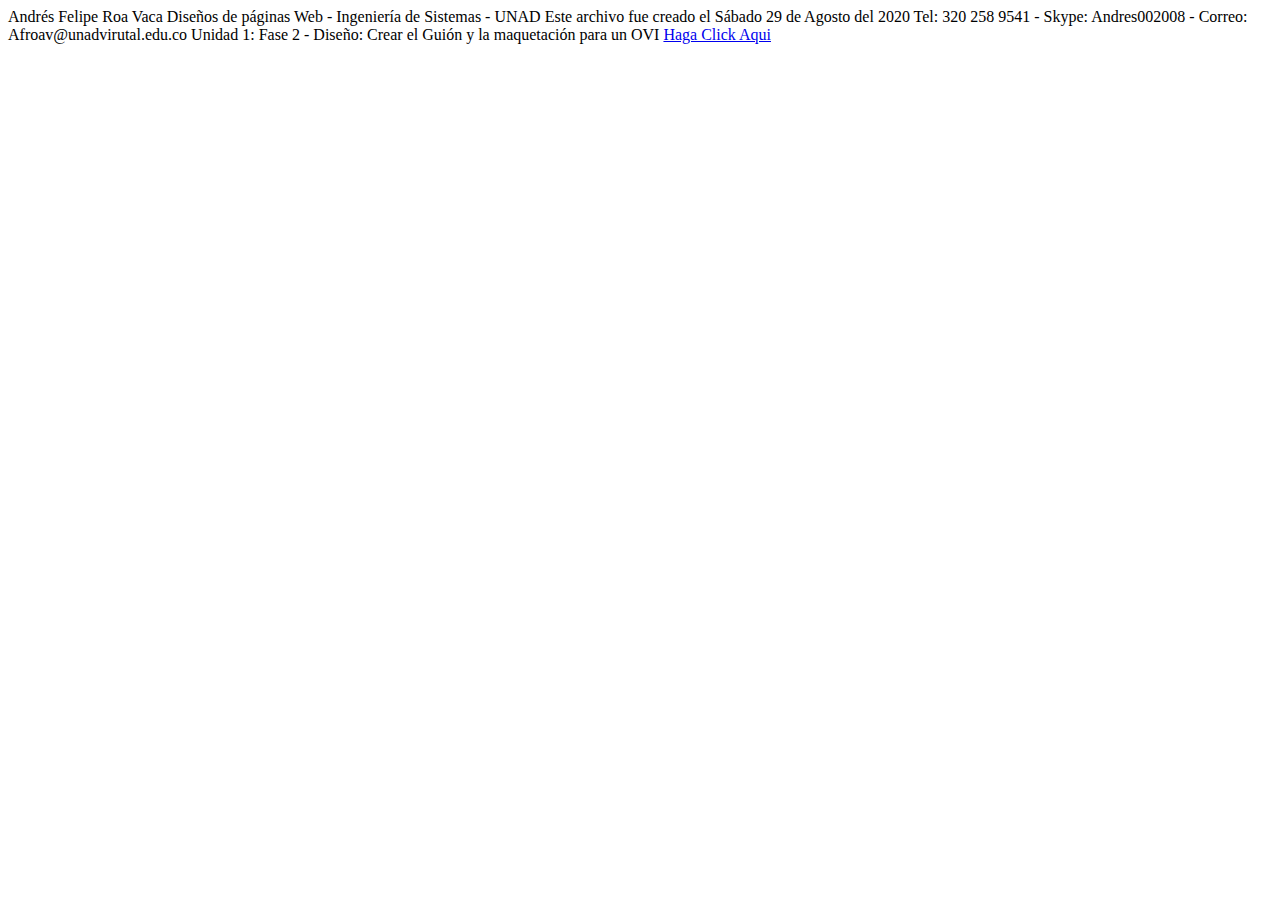
<file: Index.html>
<!DOCTYPE html>
<html lang="ES">
<head>
  <title>Documento Inicial</title>
  <meta charset="utf-8"

</head>
<body>

Andrés Felipe Roa Vaca
Diseños de páginas Web - Ingeniería de Sistemas - UNAD
Este archivo fue creado el Sábado 29 de Agosto del 2020
Tel: 320 258 9541 - Skype: Andres002008 - Correo: Afroav@unadvirutal.edu.co


Unidad 1: Fase 2 - Diseño: Crear el Guión y la maquetación para un OVI
 <a href="https://github.com/Andresmiusik/DWS-AndresRoa/blob/master/planing.html">Haga Click Aqui</a>
</body>
</file>
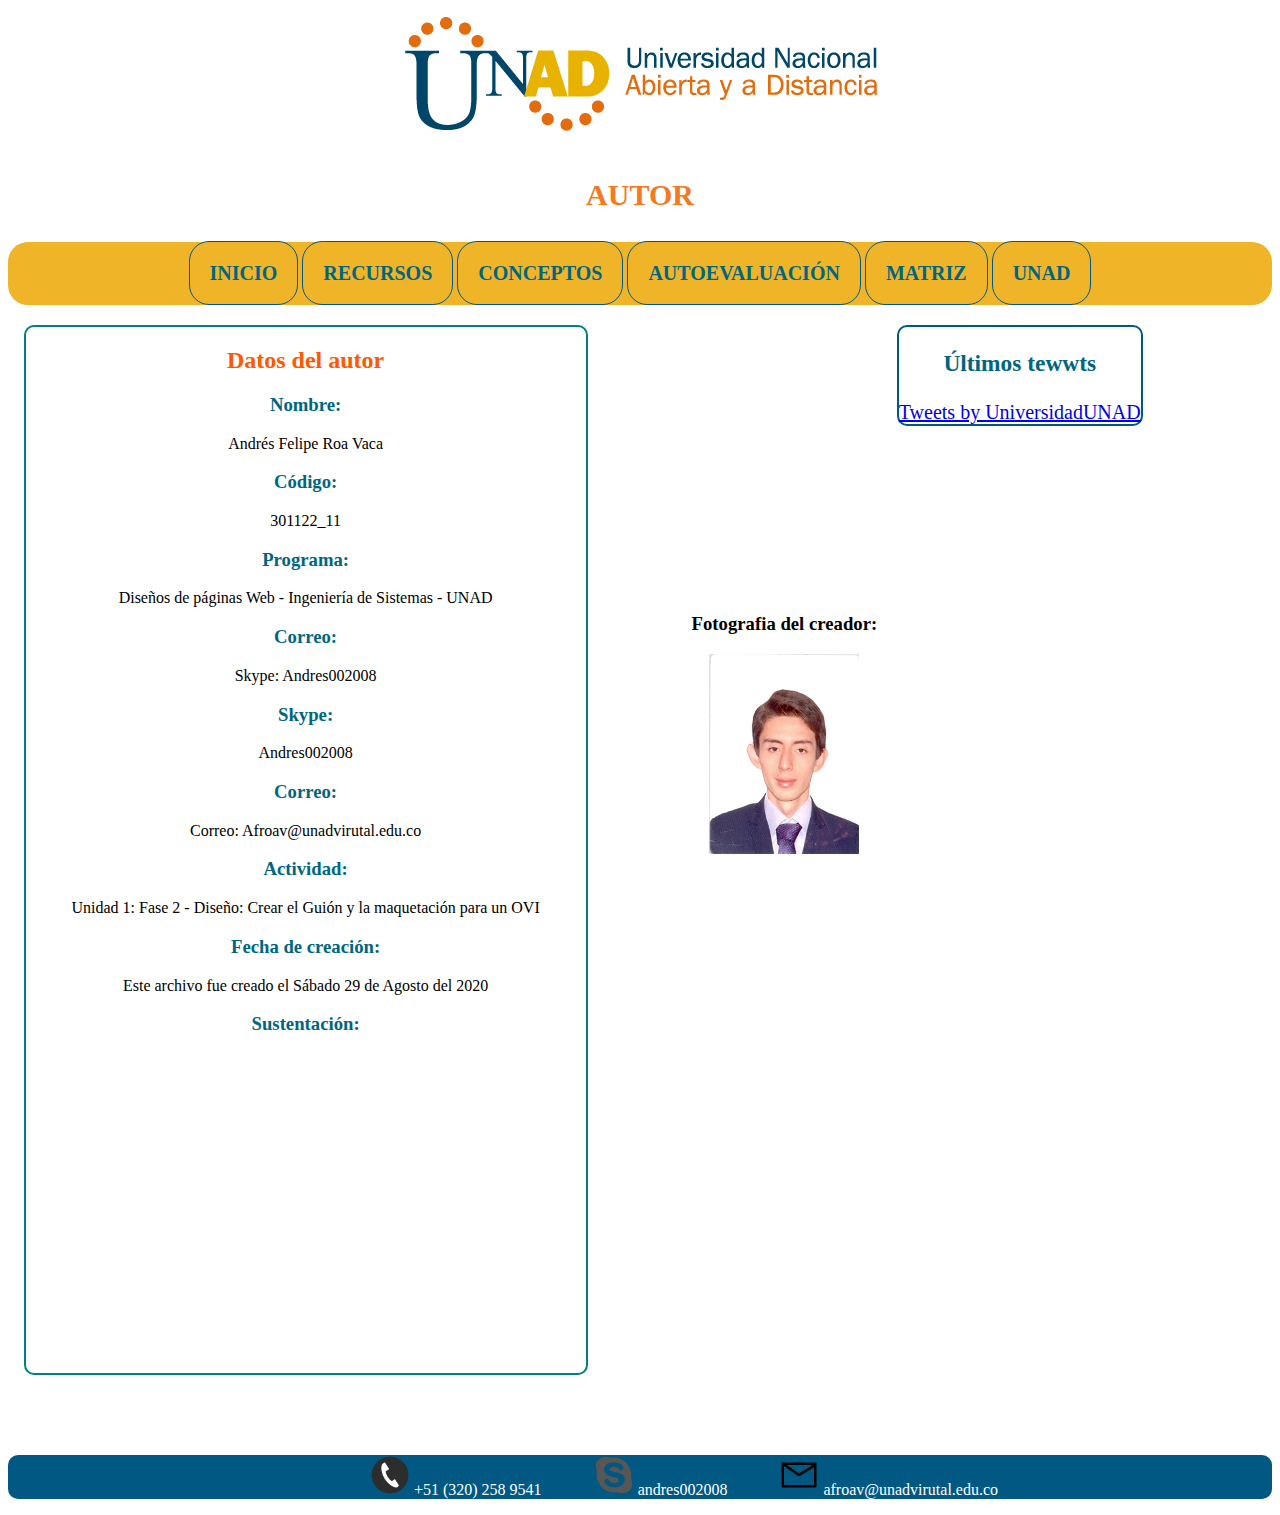
<file: index.html>
<!DOCTYPE html>
<html lang="ES">
<head>
  <title>AUTOR</title>
  <meta content="Andres Felipe Roa" name="author"/>
  <meta content="Autor de la pagina" name="description"/>
  <meta content="HTML5, HEADER, ARTICLE, FOOTER, SECTION, ASIDE" name="keywords" />
  <meta charset="utf-8">
  <link rel="icon" href="./cont/img/Icono.ico">
    <link rel="stylesheet" href="./css/styleindex.css">
</head>
<body>

  <header class="TOPPAGE" >
    <img  src="./cont/img/Unadsimbol.png" alt="">
    <p id="Titlepage">AUTOR</p>
  </header>

  <nav ID="navegacion">
    <a class="naveg" href="planing.html">INICIO</a>
    <a class="naveg" href="Recursos.html">RECURSOS</a>
    <a class="naveg" href="Conceptos.html">CONCEPTOS</a>
    <a class="naveg" href="Autoevaluacion.html">AUTOEVALUACIÓN</a>
    <a class="naveg" href="MatrizEvaluacion.html">MATRIZ</a>
    <a class="naveg" href="https://campus0b.unad.edu.co/campus/accesit.php">UNAD</a>
  </nav>

<section id="AUTOR">
<article class="datos">
  <h2 class="datosautor">Datos del autor</h2>
<h3 class="subtitulos">Nombre:</h3>
  <p>Andrés Felipe Roa Vaca</p>
<h3 class="subtitulos">Código:</h3>
<p>301122_11</p>
<h3 class="subtitulos">Programa:</h3>
  <p>Diseños de páginas Web - Ingeniería de Sistemas - UNAD </p>
  <h3 class="subtitulos">Correo:</h3>
  <p>Skype: Andres002008</p>
  <h3 class="subtitulos">Skype:</h3>
  <p>Andres002008</p>
  <h3 class="subtitulos">Correo:</h3>
  <p>Correo: Afroav@unadvirutal.edu.co</p>
  <h3 class="subtitulos">Actividad:</h3>
  <p>Unidad 1: Fase 2 - Diseño: Crear el Guión y la maquetación para un OVI</p>
<h3 class="subtitulos">Fecha de creación:</h3>
  <p>Este archivo fue creado el Sábado 29 de Agosto del 2020</p>
  <h3 class="subtitulos">Sustentación:</h3>
  <iframe width="560" height="315" src="https://www.youtube.com/embed/JCkiTK2G-Xw" frameborder="0" allow="accelerometer; autoplay; clipboard-write; encrypted-media; gyroscope; picture-in-picture" allowfullscreen></iframe>
  </article>
  <article class="information">
    <h3 class="phtotitle">Fotografia del creador:</h3>
    <img class="information" id="phto" src="./cont/img/andresroa.jpg" alt="Foto autor">
  </article>
</section>
<aside id="Twunad">
  <div id="tweetsunad" class="information">
    <h3>Últimos tewwts</h3>
  <a class="twitter-timeline" data-width="500" data-height="700" href="https://twitter.com/UniversidadUNAD?ref_src=twsrc%5Etfw">Tweets by UniversidadUNAD</a> <script async src="https://platform.twitter.com/widgets.js" charset="utf-8"></script>
</div>
</aside>

<footer>
<div>
<ul class="footer">
  <li> <img width="40px" height="40px" src="./cont/img/Footer/Tel.png" alt="Tel "> +51 (320) 258 9541</li>
  <li> <img width="40px" height="40px"  src="./cont/img/Footer/Skype.png" alt="Skype "> andres002008</li>
  <li> <img width="40px" height="40px" src="./cont/img/Footer/mail.png" alt="Correo "> afroav@unadvirutal.edu.co</li>
</ul>
  </div>
</footer>

</body>
</html>
<!-- https://andresmiusik.github.io/DWS-AndresRoa/-->
</file>
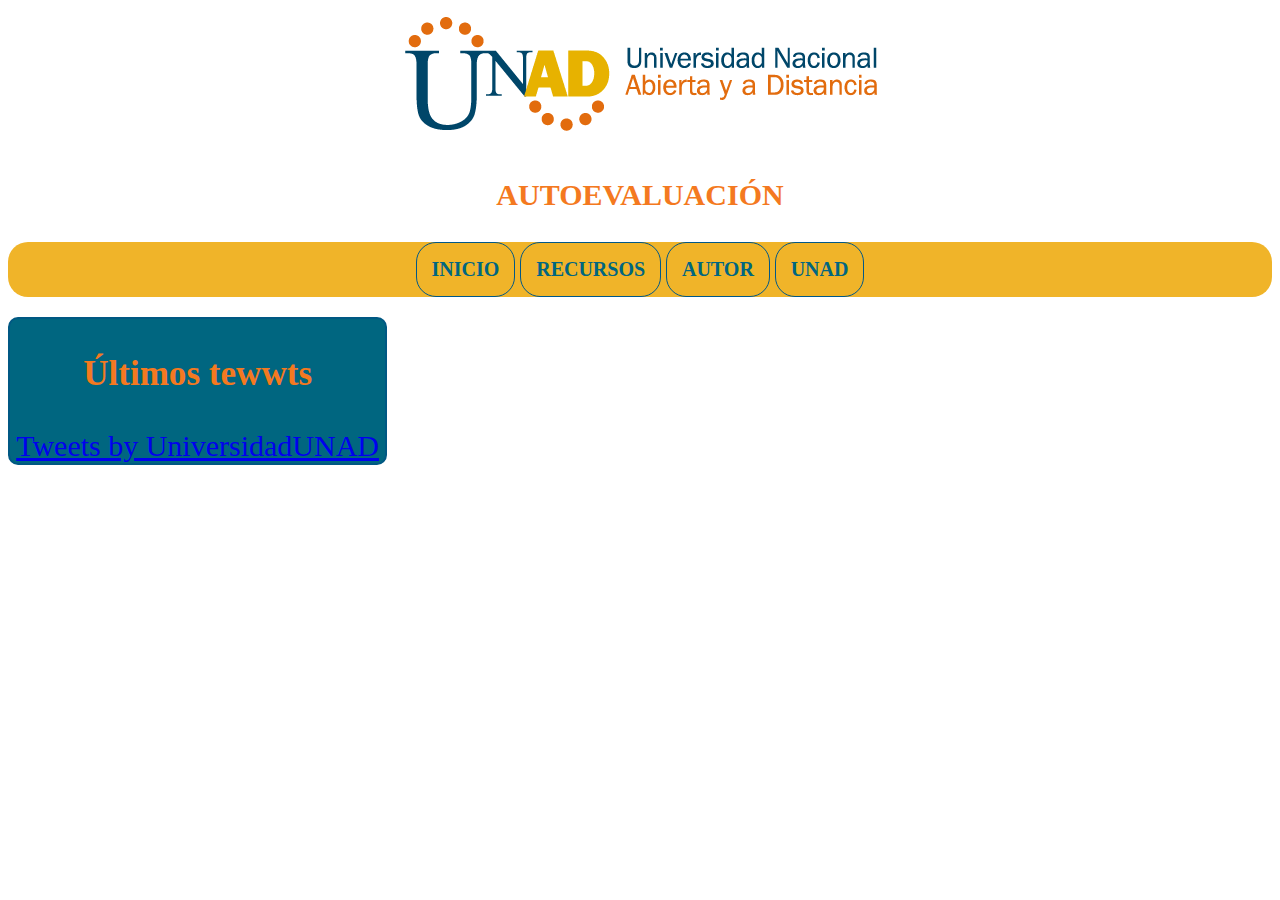
<file: Autevaluacion.html>
<!DOCTYPE html>
<html lang="ES">
<head>
  <title>Unidad 1: Fase 2 - Diseño: Crear el Guión y la maquetación para un OVI</title>
  <meta charset="utf-8">
  <link rel="icon" href="./cont/img/Icono.ico">
  <link rel="stylesheet" href="./css/stylerecur1.css">
</head>

<body>
  <header class="TOPPAGE">
      <img  src="./cont/img/Unadsimbol.png" alt="">
      <p id="Titlepage">AUTOEVALUACIÓN</p>
  </header>
<nav ID="Menu">
  <a class="nav-up" href="planing.html">INICIO</a>
  <a class="nav-up" href="Recursos.html">RECURSOS</a>
  <a class="nav-up" href="index.html">AUTOR</a>
  <a class="nav-up" href="https://campus0b.unad.edu.co/campus/accesit.php">UNAD</a>
</nav>

<aside id="Twunad">
  <div id="tweetsunad" class="information">
    <h3>Últimos tewwts</h3>
  <a class="twitter-timeline" data-width="500" data-height="700" href="https://twitter.com/UniversidadUNAD?ref_src=twsrc%5Etfw">Tweets by UniversidadUNAD</a> <script async src="https://platform.twitter.com/widgets.js" charset="utf-8"></script>
</div>
</file>
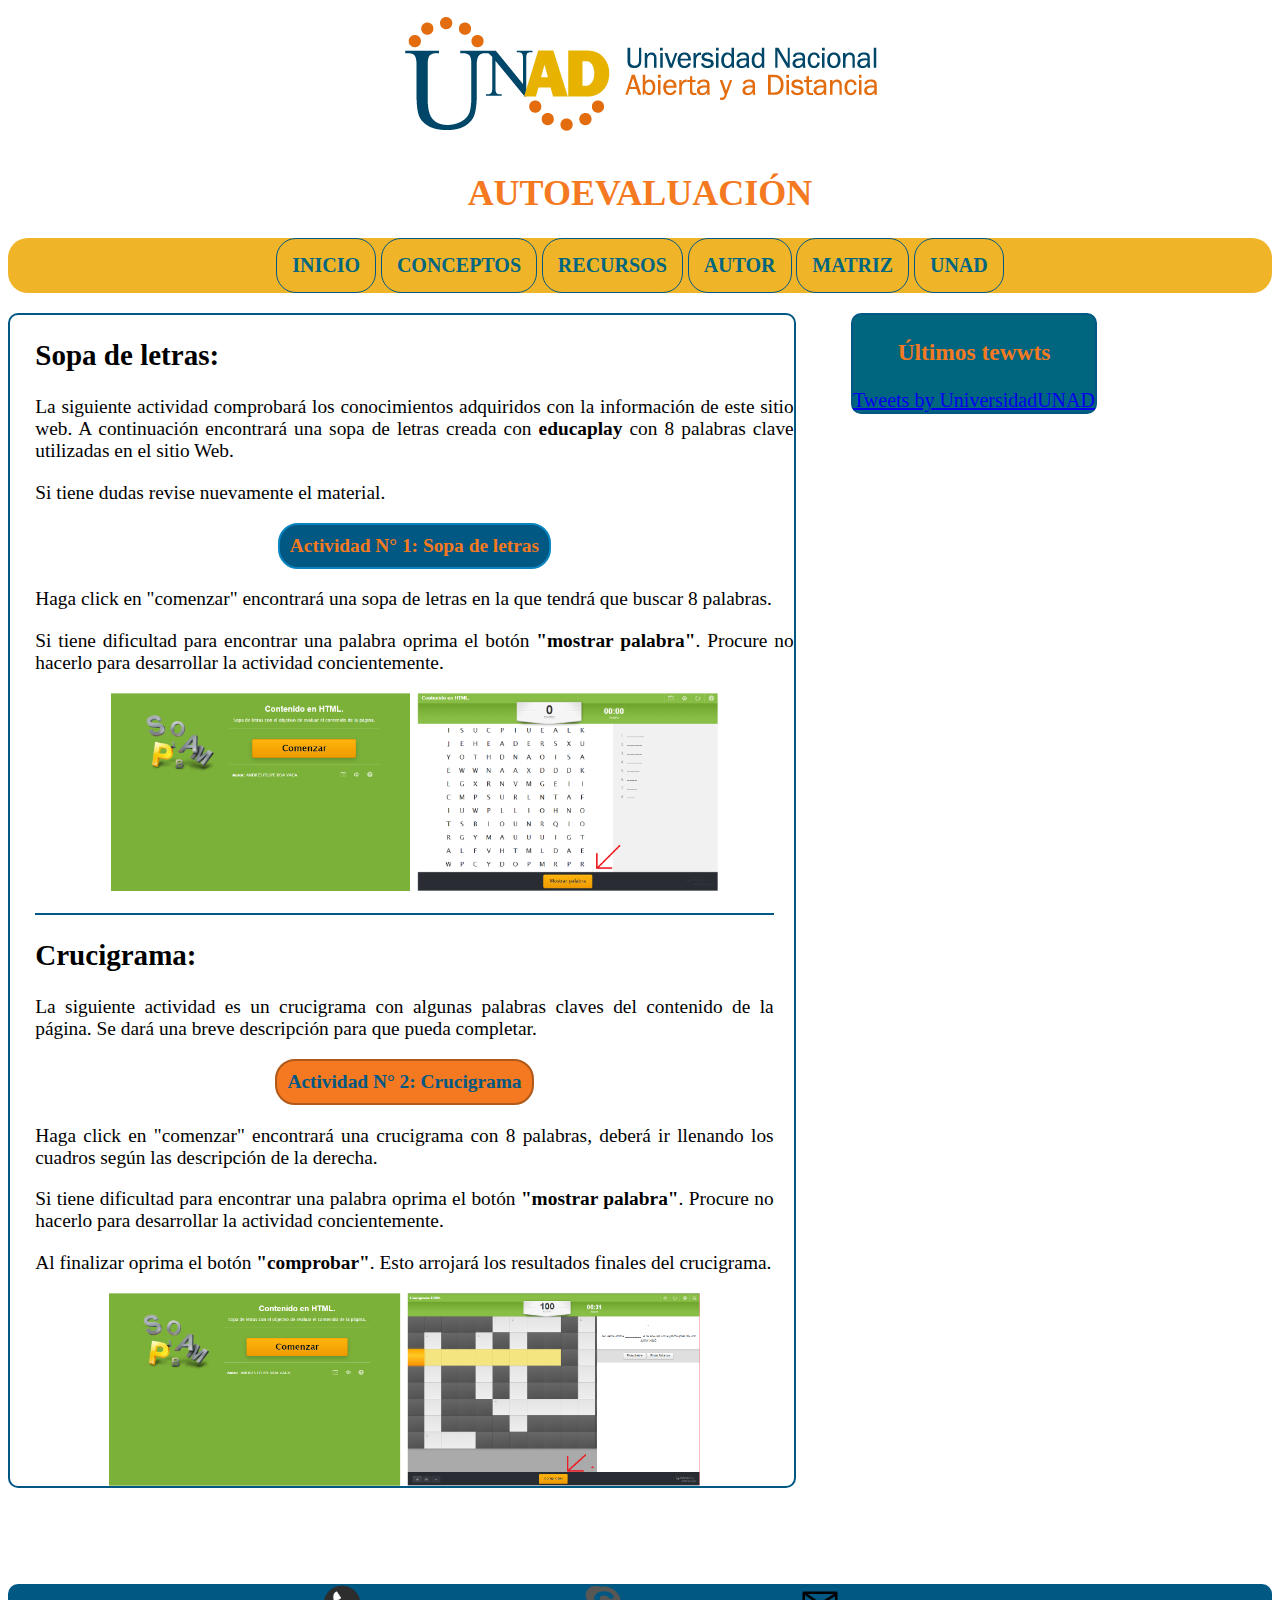
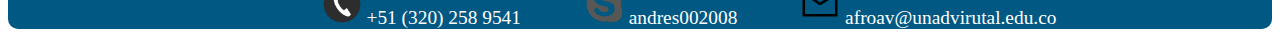
<file: Autoevaluacion.html>
<!DOCTYPE html>
<html lang="ES">
<head>
  <title>AUTOEVALUACIÓN</title>
  <meta content="Andres Felipe Roa" name="author"/>
  <meta content="Evalua contenido de la pagina" name="description"/>
  <meta content="HTML5, HEADER, ARTICLE, FOOTER, SECTION, ASIDE" name="keywords" />
  <meta charset="utf-8">
  <link rel="icon" href="./cont/img/Icono.ico">
  <link rel="stylesheet" href="./css/styleautoeva.css">
</head>

<body>
  <header class="TOPPAGE">
      <img  src="./cont/img/Unadsimbol.png" alt="LogoUnad">
      <h1 id="Titlepage">AUTOEVALUACIÓN</h1>
  </header>
<nav ID="Menu">
  <a class="nav-up" href="planing.html">INICIO</a>
  <a class="nav-up" href="Conceptos.html">CONCEPTOS</a>
  <a class="nav-up" href="Recursos.html">RECURSOS</a>
  <a class="nav-up" href="index.html">AUTOR</a>
  <a class="nav-up" href="MatrizEvaluacion.html">MATRIZ</a>
  <a class="nav-up" href="https://campus0b.unad.edu.co/campus/accesit.php">UNAD</a>
</nav>

<section id="contenido">
  <article class="">
  <h2>Sopa de letras:</h2>
    <p>La siguiente actividad comprobará los conocimientos adquiridos con la información de este sitio web. A continuación encontrará una sopa de letras creada con <b>educaplay</b> con 8 palabras clave utilizadas en el sitio Web.</p>
    <p>Si tiene dudas revise nuevamente el material.</p>
  <div class="Centrado" >
  <a id="Act1" href="https://es.educaplay.com/recursos-educativos/7686911-contenido_en_html.html" target="_blank" >Actividad N° 1: Sopa de letras</a>
</div>
<p>Haga click en &#34;comenzar&#34; encontrará una sopa de letras en la que tendrá que buscar 8 palabras.</p>
<p>Si tiene dificultad para encontrar una palabra oprima el botón <b clas"resltar"> &#34;mostrar palabra&#34;</b>. Procure no hacerlo para desarrollar la actividad concientemente.</p>
<center>
<img class="ejemplo" src="./cont/img/act1comenzar.png" alt="Comenzar">
  </article>
<br>
  <article id="Actividad2" class="information">
    <h2>Crucigrama:</h2>
    <p>La siguiente actividad es un crucigrama con algunas palabras claves del contenido de la página. Se dará una breve descripción para que pueda completar.</p>
    <div class="Centrado" >
    <a id="Act2" href="https://es.educaplay.com/juego/7693522-crucigrama_html.html" target="_blank" >Actividad N° 2: Crucigrama</a>
  </div>
  <p>Haga click en &#34;comenzar&#34; encontrará una crucigrama con 8 palabras, deberá ir llenando los cuadros según las descripción de la derecha.</p>
  <p>Si tiene dificultad para encontrar una palabra oprima el botón <b clas"resltar">&#34;mostrar palabra&#34;</b>. Procure no hacerlo para desarrollar la actividad concientemente.</p>
  <p>Al finalizar oprima el botón <b clas"resltar">&#34;comprobar&#34;</b>. Esto arrojará los resultados finales del crucigrama.</p>
  <center>
  <img class="ejemplo" src="./cont/img/act2comenzar.png" alt="Comenzar">
  </article>
</section>


<aside id="Twunad">
  <div id="tweetsunad" class="information">
    <h3>Últimos tewwts</h3>
  <a class="twitter-timeline" data-width="700" data-height="1190" href="https://twitter.com/UniversidadUNAD?ref_src=twsrc%5Etfw">Tweets by UniversidadUNAD</a> <script async src="https://platform.twitter.com/widgets.js" charset="utf-8"></script>
</div>
</aside>


<footer>
<div>
<ul class="footer">
  <li> <img width="40px" height="40px" src="./cont/img/Footer/Tel.png" alt="Tel "> +51 (320) 258 9541</li>
  <li> <img width="40px" height="40px"  src="./cont/img/Footer/Skype.png" alt="Skype "> andres002008</li>
  <li> <img width="40px" height="40px" src="./cont/img/Footer/mail.png" alt="Correo "> afroav@unadvirutal.edu.co</li>
</ul>
  </div>
</footer>

</body>
</html>
</file>
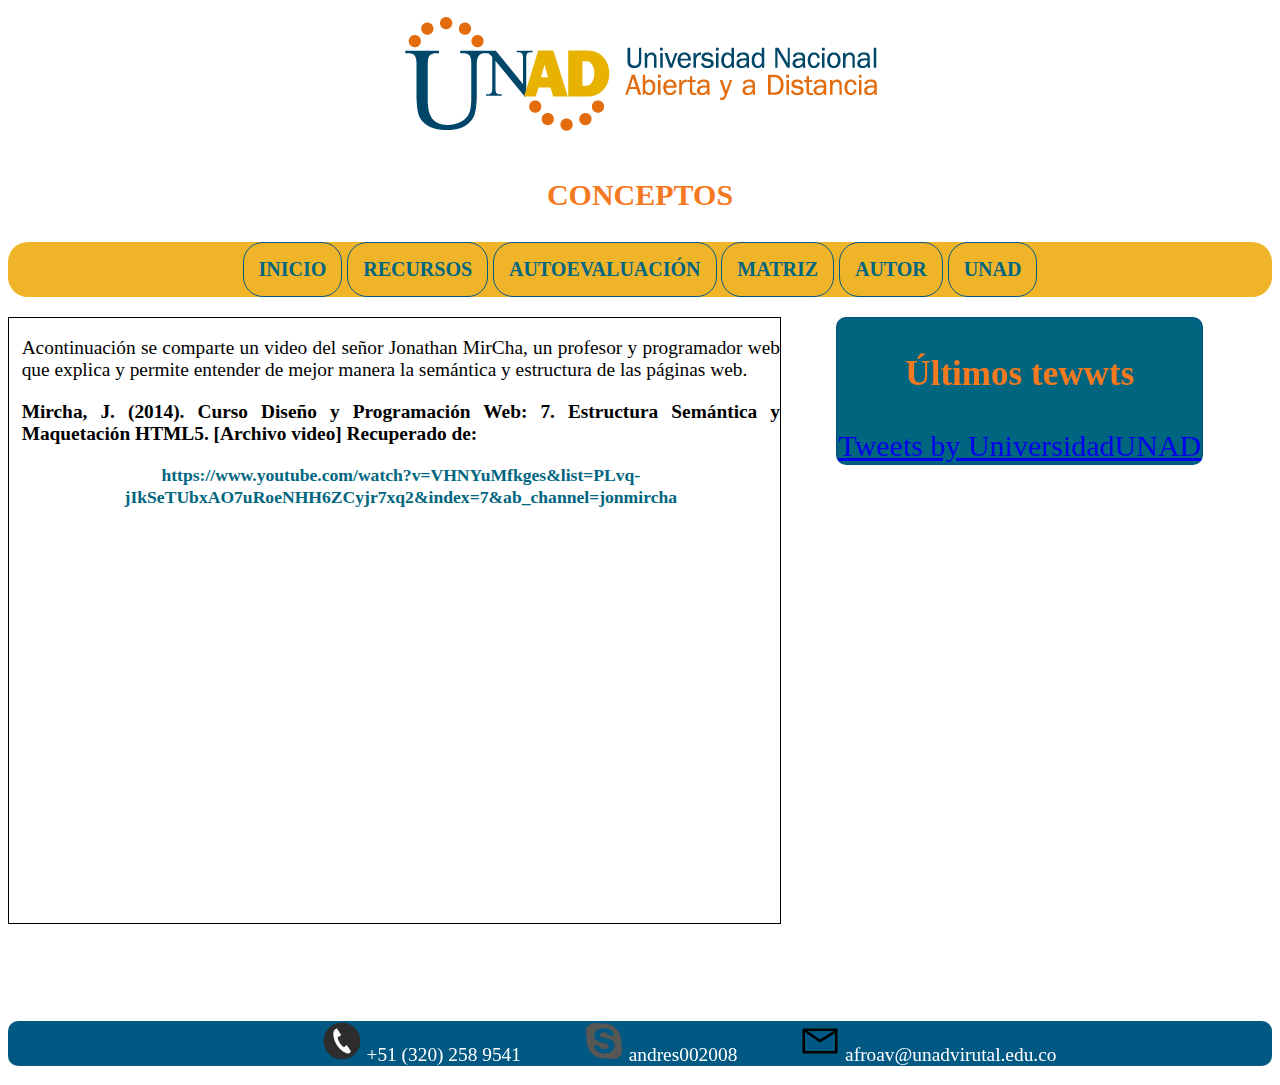
<file: Conceptos.html>
<!DOCTYPE html>
<html lang="ES">
<head>
  <title>CONCEPTOS</title>
  <meta content="Andres Felipe Roa" name="author"/>
  <meta content="Contenido de la pagina" name="description"/>
  <meta content="HTML5, HEADER, ARTICLE, FOOTER, SECTION, ASIDE" name="keywords" />
  <meta charset="utf-8">
  <link rel="icon" href="./cont/img/Icono.ico">
  <link rel="stylesheet" href="./css/styleconceps.css">
</head>

<body>
  <header class="TOPPAGE">
      <img  src="./cont/img/Unadsimbol.png" alt="">
      <p id="Titlepage">CONCEPTOS</p>
  </header>
<nav ID="Menu">
  <a class="nav-up" href="planing.html">INICIO</a>
  <a class="nav-up" href="Recursos.html">RECURSOS</a>
  <a class="nav-up" href="Autoevaluacion.html">AUTOEVALUACIÓN</a>
  <a class="nav-up" href="MatrizEvaluacion.html">MATRIZ</a>
  <a class="nav-up" href="index.html">AUTOR</a>
  <a class="nav-up" href="https://campus0b.unad.edu.co/campus/accesit.php">UNAD</a>
</nav>

<section id="contenido">
<article class="informacion">
<p>Acontinuación se comparte un video del señor Jonathan MirCha, un profesor y programador web que explica y permite entender de mejor manera la semántica y estructura de las páginas web.</p>
<p><b>Mircha, J. (2014). Curso Diseño y Programación Web: 7. Estructura Semántica y Maquetación HTML5. [Archivo video] Recuperado de:</b></p>

<center>

  <a class="linkmircha" href="https://www.youtube.com/watch?v=VHNYuMfkges&list=PLvq-jIkSeTUbxAO7uRoeNHH6ZCyjr7xq2&index=7&ab_channel=jonmircha">https://www.youtube.com/watch?v=VHNYuMfkges&list=PLvq-jIkSeTUbxAO7uRoeNHH6ZCyjr7xq2&index=7&ab_channel=jonmircha</a>
  <br>
<iframe class="ytmircha" width="50%" height="415" src="https://www.youtube.com/embed/VHNYuMfkges" frameborder="0" allow="accelerometer; autoplay; clipboard-write; encrypted-media; gyroscope; picture-in-picture" allowfullscreen></iframe>
</center>
</article>

</section>

<aside id="Twunad">
  <div id="tweetsunad" class="information">
    <h3>Últimos tewwts</h3>
  <a class="twitter-timeline" data-width="500" data-height="700" href="https://twitter.com/UniversidadUNAD?ref_src=twsrc%5Etfw">Tweets by UniversidadUNAD</a> <script async src="https://platform.twitter.com/widgets.js" charset="utf-8"></script>
</div>
</aside>
<footer>
<div>
<ul class="footer">
  <li> <img width="40px" height="40px" src="./cont/img/Footer/Tel.png" alt="Tel "> +51 (320) 258 9541</li>
  <li> <img width="40px" height="40px"  src="./cont/img/Footer/Skype.png" alt="Skype "> andres002008</li>
  <li> <img width="40px" height="40px" src="./cont/img/Footer/mail.png" alt="Correo "> afroav@unadvirutal.edu.co</li>
</ul>
  </div>
</footer>

</body>
</html>
</file>
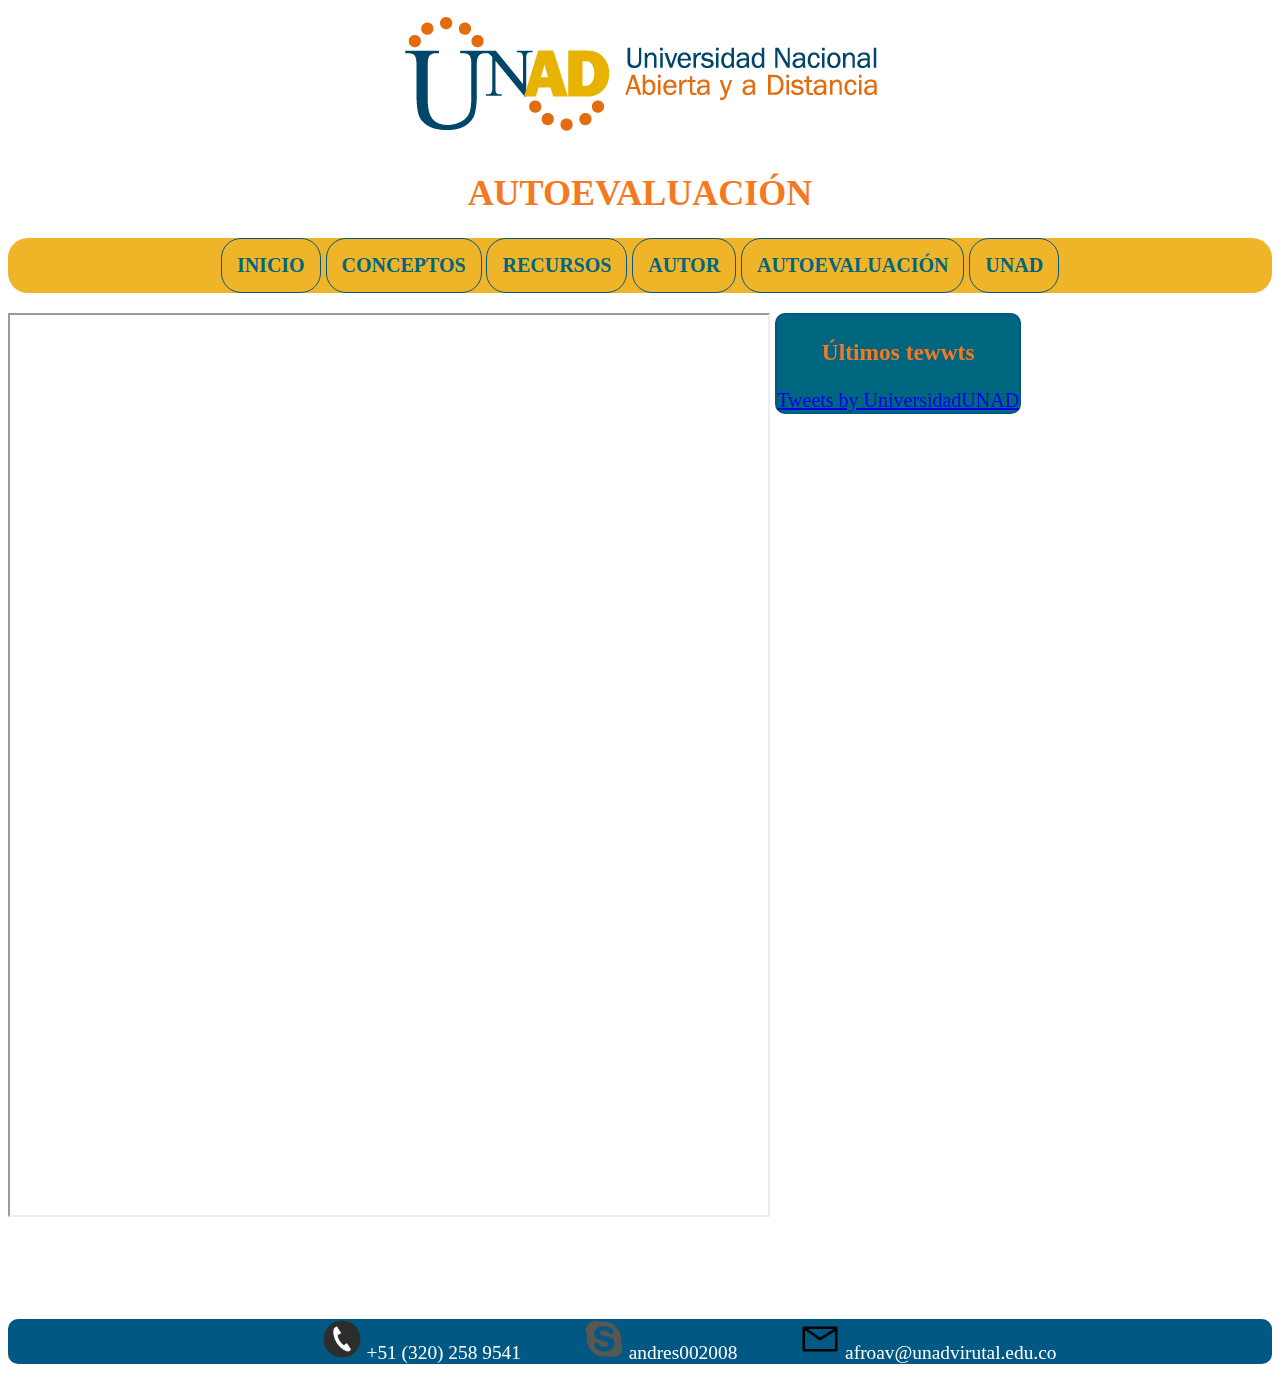
<file: MatrizEvaluacion.html>
<!DOCTYPE html>
<html lang="ES">
<head>
  <title>AUTOEVALUACIÓN</title>
  <meta content="Andres Felipe Roa" name="author"/>
  <meta content="Evalua contenido de la pagina" name="description"/>
  <meta content="HTML5, HEADER, ARTICLE, FOOTER, SECTION, ASIDE" name="keywords" />
  <meta charset="utf-8">
  <link rel="icon" href="./cont/img/Icono.ico">
  <link rel="stylesheet" href="./css/styleautoeva.css">
</head>

<body>
  <header class="TOPPAGE">
      <img  src="./cont/img/Unadsimbol.png" alt="LogoUnad">
      <h1 id="Titlepage">AUTOEVALUACIÓN</h1>
  </header>
<nav ID="Menu">
  <a class="nav-up" href="planing.html">INICIO</a>
  <a class="nav-up" href="Conceptos.html">CONCEPTOS</a>
  <a class="nav-up" href="Recursos.html">RECURSOS</a>
  <a class="nav-up" href="index.html">AUTOR</a>
  <a class="nav-up" href="Autoevaluacion.html">AUTOEVALUACIÓN</a>
  <a class="nav-up" href="https://campus0b.unad.edu.co/campus/accesit.php">UNAD</a>
</nav>

<iframe src="https://docs.google.com/viewer?srcid=1NaneqEM6HRqXxqAsLoG-tEbIyAXmg_kX&pid=explorer&efh=false&a=v&chrome=false&embedded=true" width="60%" height="900"></iframe>

  </aside>
</section>

<aside id="Twunad">
  <div id="tweetsunad" class="information">
    <h3>Últimos tewwts</h3>
  <a class="twitter-timeline" data-width="700" data-height="820" href="https://twitter.com/UniversidadUNAD?ref_src=twsrc%5Etfw">Tweets by UniversidadUNAD</a> <script async src="https://platform.twitter.com/widgets.js" charset="utf-8"></script>
</div>
</aside>

<footer>
<div>
<ul class="footer">
  <li> <img width="40px" height="40px" src="./cont/img/Footer/Tel.png" alt="Tel "> +51 (320) 258 9541</li>
  <li> <img width="40px" height="40px"  src="./cont/img/Footer/Skype.png" alt="Skype "> andres002008</li>
  <li> <img width="40px" height="40px" src="./cont/img/Footer/mail.png" alt="Correo "> afroav@unadvirutal.edu.co</li>
</ul>
  </div>
</footer>

</body>
</html>
</file>
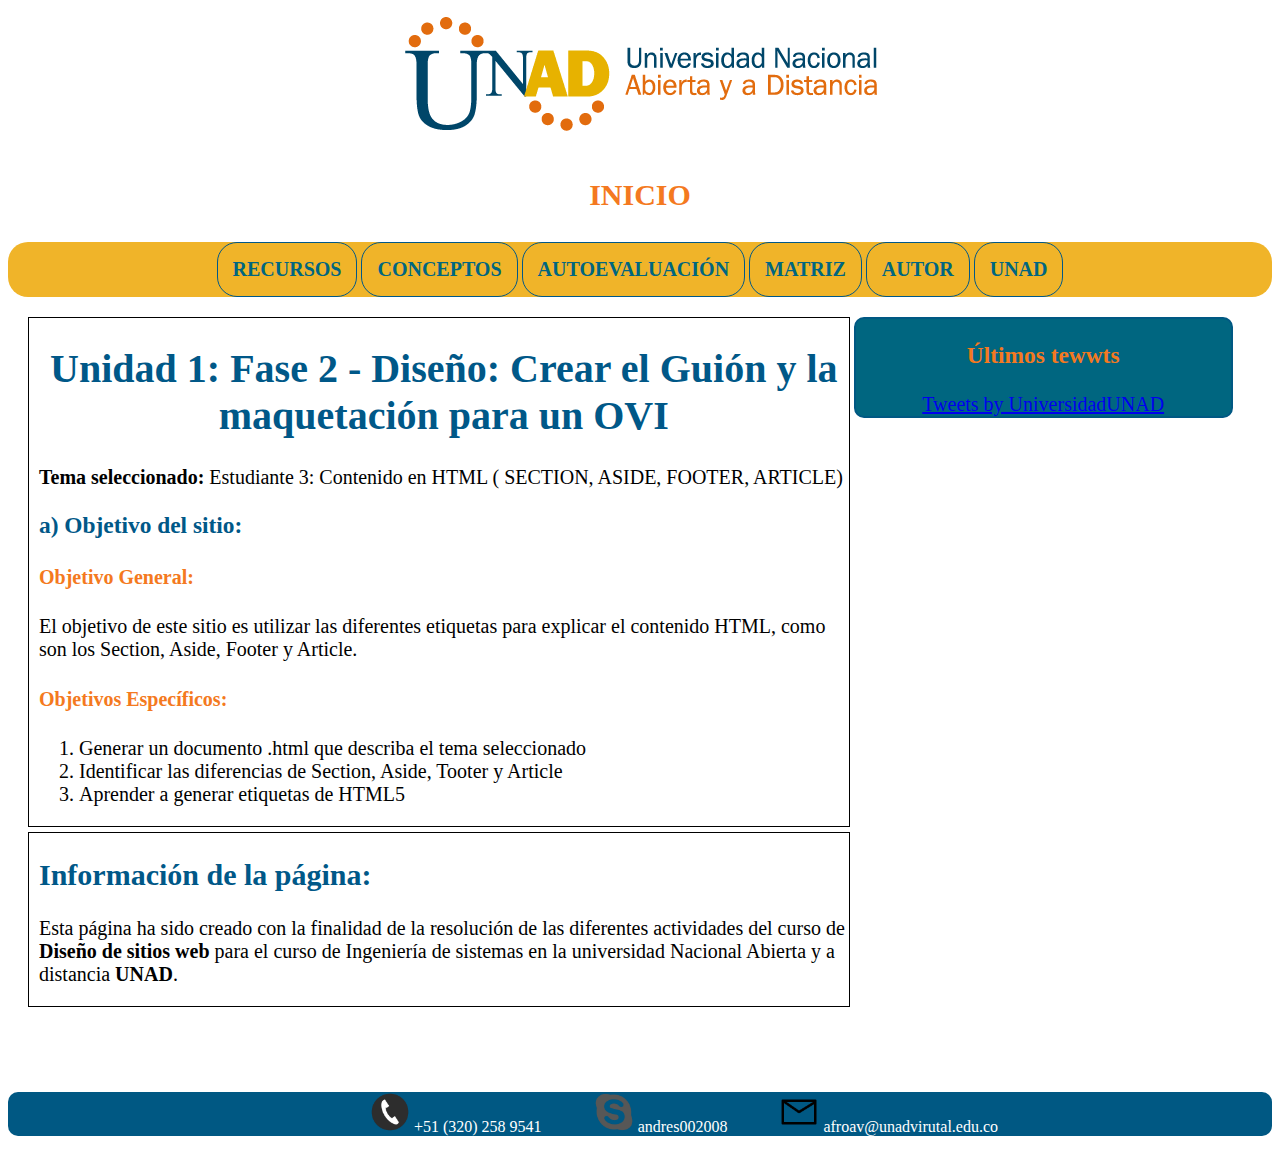
<file: planing.html>
<!DOCTYPE html>
<html lang="ES">
<head>
  <title>Unidad 1: Fase 2 - Diseño: Crear el Guión y la maquetación para un OVI</title>
  <meta content="Andres Felipe Roa" name="author"/>
  <meta content="Explicacion de la pagina" name="description"/>
  <meta content="HTML5, HEADER, ARTICLE, FOOTER, SECTION, ASIDE" name="keywords" />
  <meta charset="utf-8">
  <link rel="icon" href="./cont/img/Icono.ico">
  <link rel="stylesheet" href="./css/style.css">

</head>
  <body>
    <header class="TOPPAGE">
        <img  src="./cont/img/Unadsimbol.png" alt="">
        <p id="Titlepage">INICIO</p>
    </header>
  <nav ID="Menu">
    <a class="nav-up" href="Recursos.html">RECURSOS</a>
    <a class="nav-up" href="Conceptos.html">CONCEPTOS</a>
    <a class="nav-up" href="Autoevaluacion.html">AUTOEVALUACIÓN</a>
    <a class="nav-up" href="MatrizEvaluacion.html">MATRIZ</a>
    <a class="nav-up" href="index.html">AUTOR</a>
    <a class="nav-up" href="https://campus0b.unad.edu.co/campus/accesit.php">UNAD</a>
  </nav>
  <section id="Inicio">
    <article class="contenido">
  <h1 class="Titulosdescriptores">Unidad 1: Fase 2 - Diseño: Crear el Guión y la maquetación para un OVI</h1>
  <div>

  <div><b>Tema seleccionado:</b> Estudiante 3: Contenido en HTML ( SECTION, ASIDE, FOOTER, ARTICLE)</div>
<h3 class="Titulosdescriptores">
  a) Objetivo del sitio:</h3>
    <h4 class="Subtitulosdescriptores">
    Objetivo General:</h4>
    <p>El objetivo de este sitio es utilizar las diferentes etiquetas para explicar el contenido HTML, como son los Section, Aside, Footer y Article.</p>

  <h4 class="Subtitulosdescriptores">
    Objetivos Específicos:</h4>

    <ol>
      <li value="1">
        Generar un documento .html que describa el tema seleccionado</li>

      <li>
        Identificar las diferencias de Section, Aside, Tooter y Article</li>

      <li>
        Aprender a generar etiquetas de HTML5</li>
    </ol>
</article>
    <section>
      <article class="contenido">
<h2 class="Titulosdescriptores">
Información de la página:
</h2>
<p>
Esta página ha sido creado con la finalidad de la resolución de las diferentes actividades del curso de <b>Diseño de sitios web</b> para el curso de Ingeniería de sistemas en la universidad Nacional Abierta y a distancia <b>UNAD</b>.
</p>

    </section>
    </article>
</section>



<aside id="Twunad">
  <div id="tweetsunad" class="information">
    <h3>Últimos tewwts</h3>
  <a class="twitter-timeline" data-width="500" data-height="700" href="https://twitter.com/UniversidadUNAD?ref_src=twsrc%5Etfw">Tweets by UniversidadUNAD</a> <script async src="https://platform.twitter.com/widgets.js" charset="utf-8"></script>
</div>
</aside>
</body>

<footer>
<div>
<ul class="footer">
  <li> <img width="40px" height="40px" src="./cont/img/Footer/Tel.png" alt="Tel "> +51 (320) 258 9541</li>
  <li> <img width="40px" height="40px"  src="./cont/img/Footer/Skype.png" alt="Skype "> andres002008</li>
  <li> <img width="40px" height="40px" src="./cont/img/Footer/mail.png" alt="Correo "> afroav@unadvirutal.edu.co</li>
</ul>
  </div>
</footer>
</file>
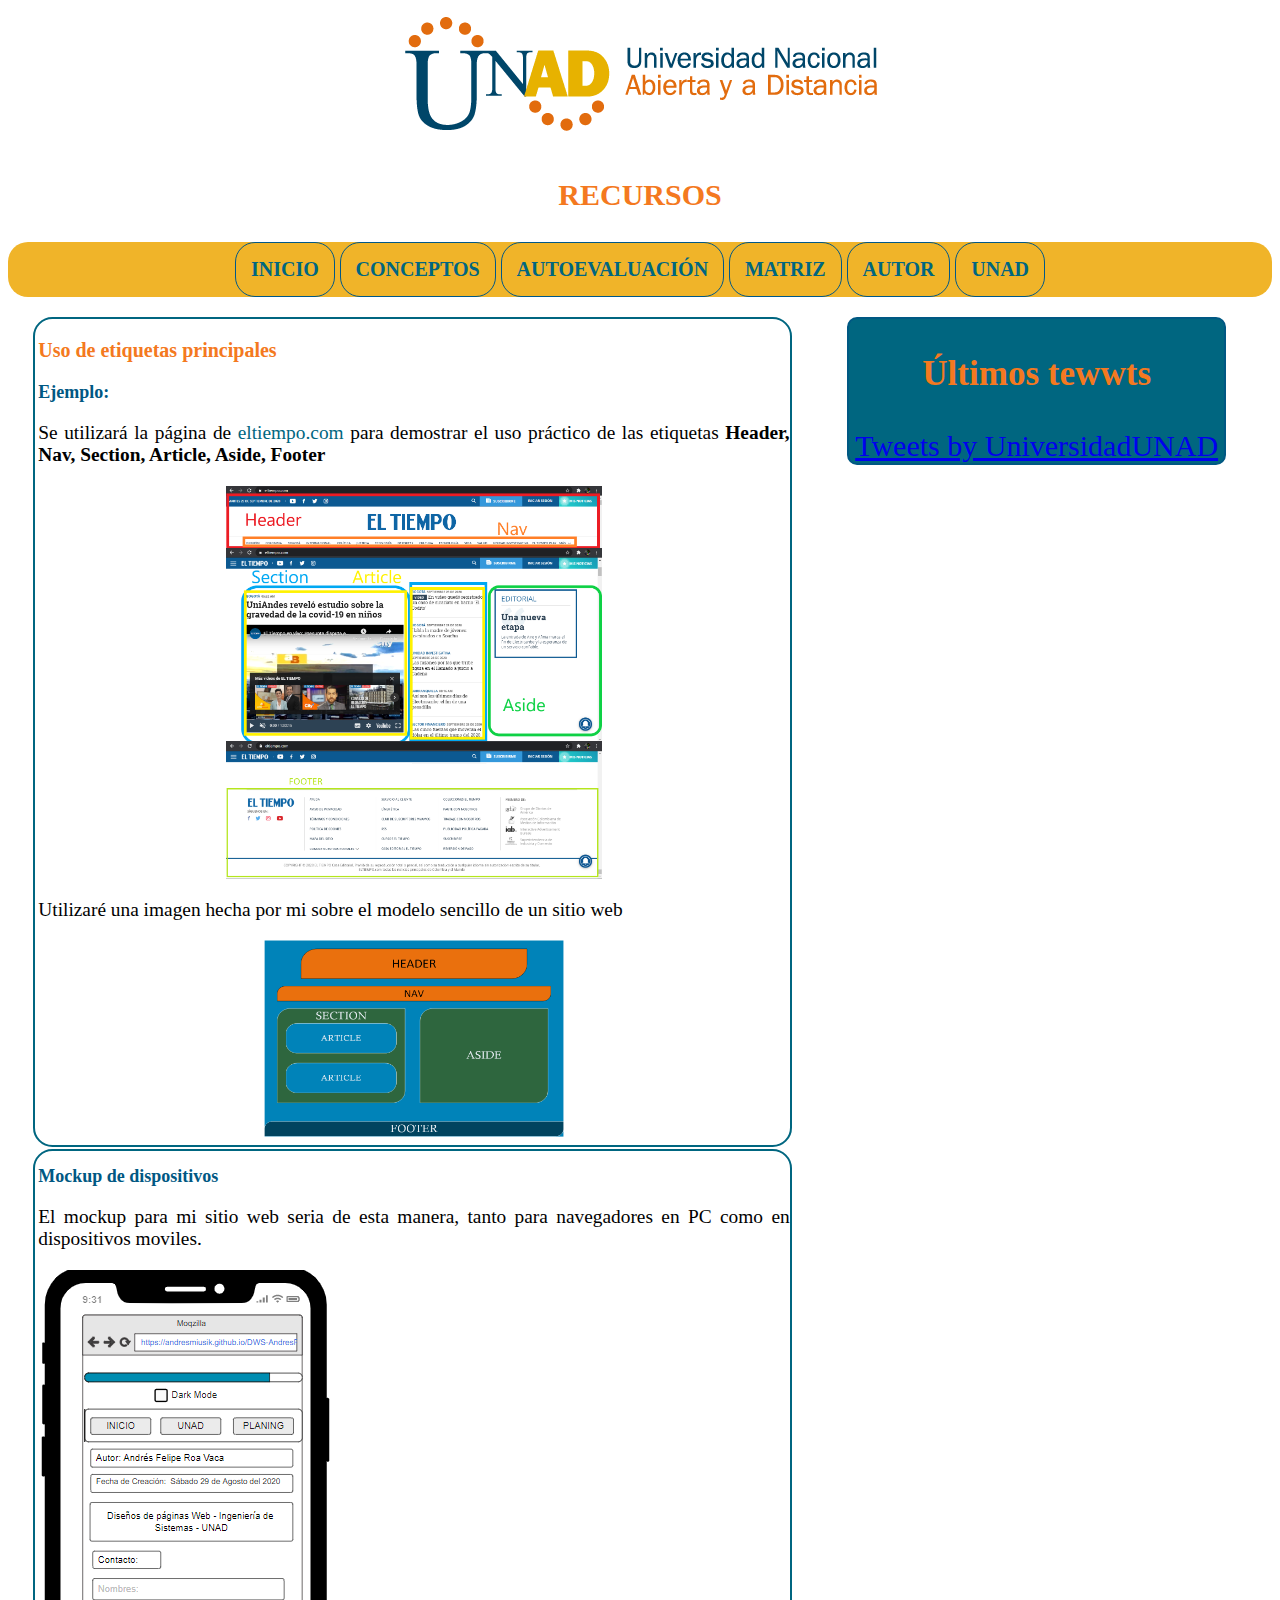
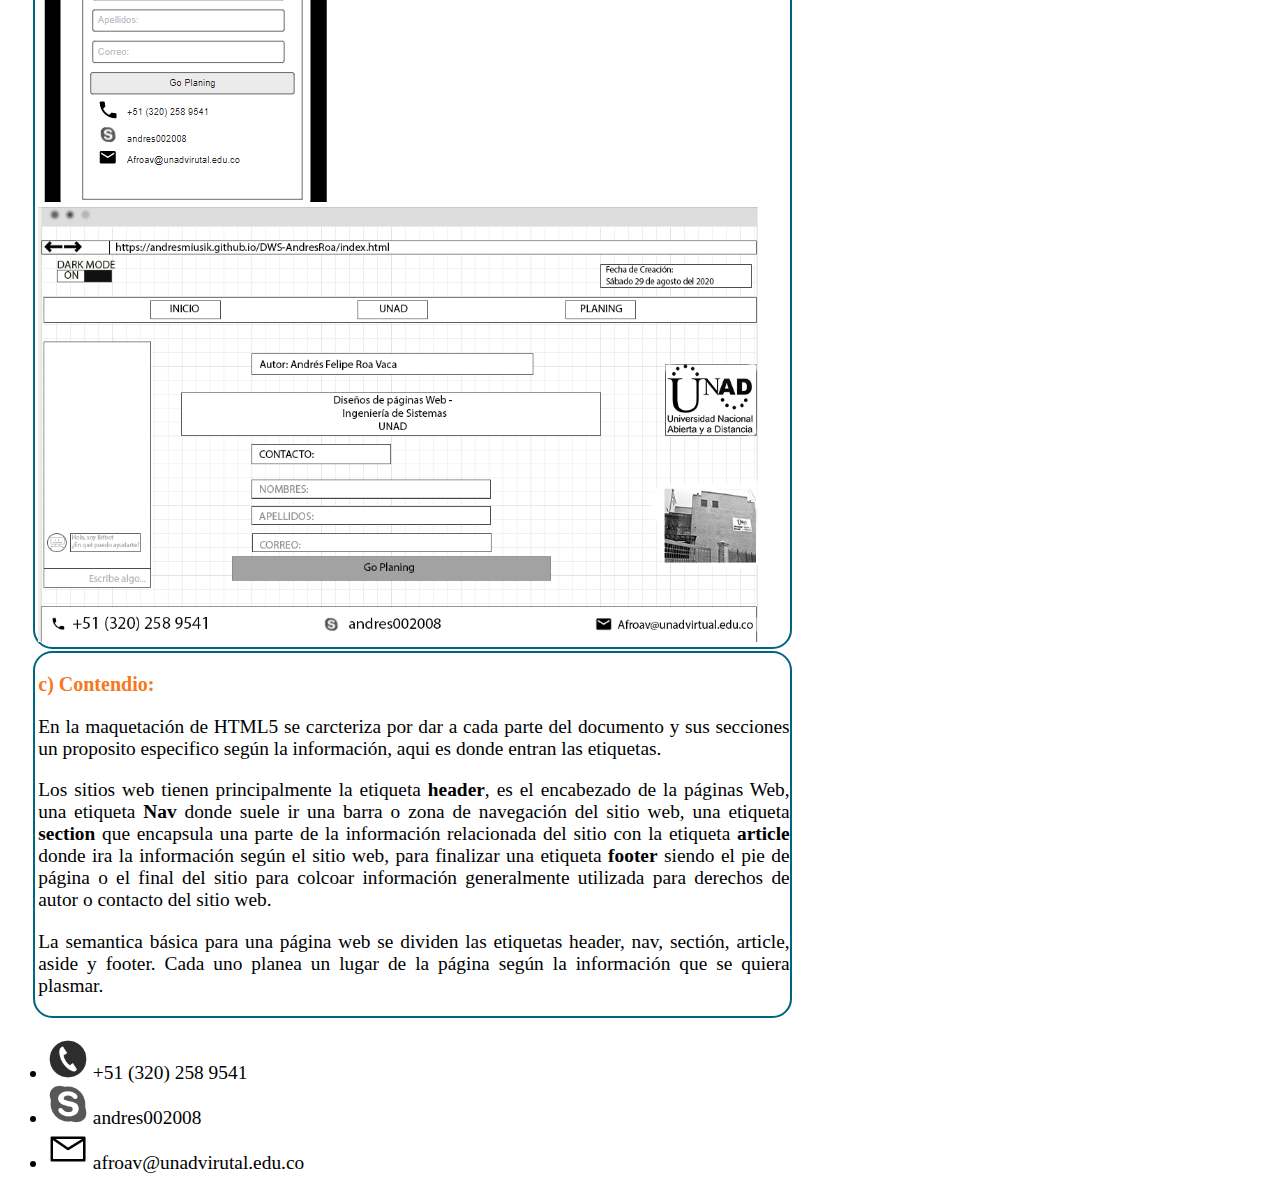
<file: Recursos.html>
<!DOCTYPE html>
<html lang="ES">
<head>
  <title>RECURSOS</title>
  <meta content="Andres Felipe Roa" name="author"/>
  <meta content="Contenido de la pagina" name="description"/>
  <meta content="HTML5, HEADER, ARTICLE, FOOTER, SECTION, ASIDE" name="keywords" />
  <meta charset="utf-8">
  <link rel="icon" href="./cont/img/Icono.ico">
  <link rel="stylesheet" href="./css/stylerecur1.css">
</head>

<body>
  <header class="TOPPAGE">
      <img src="./cont/img/Unadsimbol.png" alt="">
      <p id="Titlepage">RECURSOS</p>
  </header>
<nav ID="Menu">
  <a class="nav-up" href="planing.html">INICIO</a>
  <a class="nav-up" href="Conceptos.html">CONCEPTOS</a>
  <a class="nav-up" href="Autoevaluacion.html">AUTOEVALUACIÓN</a>
  <a class="nav-up" href="MatrizEvaluacion.html">MATRIZ</a>
  <a class="nav-up" href="index.html">AUTOR</a>
  <a class="nav-up" href="https://campus0b.unad.edu.co/campus/accesit.php">UNAD</a>
</nav>

<section id="contenido">

  <section class="contstyle">
    <h3>Uso de etiquetas principales</h3>
    <h2> Ejemplo:</h2>
    <article class="ejtiempo">
      <p>Se utilizará la página de <a id="linktiempo" href="https://www.eltiempo.com">eltiempo.com</a> para demostrar el uso práctico de las etiquetas <b>Header, Nav, Section, Article, Aside, Footer</b></p>
<center>
      <img class="exampleimg" src="./cont/img/Head.png" alt="header">
      <img class="exampleimg" src="./cont/img/SecArtAsi.png" alt="Section,Article,Aside">
      <img class="exampleimg" src="./cont/img/Foot.png" alt="footer">
    </center>

    <p> Utilizaré una imagen hecha por mi sobre el modelo sencillo de un sitio web<p>
    <center><img width="300" height="200" src="./cont/img/SemWeb.png" alt="Modelo básico Sitio Web"></center>
    </article>
  </section>

<section class="contstyle">
  <h2>Mockup de dispositivos</h2>
  <p>El mockup para mi sitio web seria de esta manera, tanto para navegadores en PC como en dispositivos moviles.</p>
 <img class="mockup" src="./cont/img/Mocrupcel.png" alt="mockup para celular"> <img class="bmater" width="720px" height="" src="./cont/img/mocruppc.png" alt="mocrup para Navegadores">

</section>

<section class="contstyle">
  <article>
    <h3>c) Contendio:</h3>

    <div>
      En la maquetación de HTML5 se carcteriza por dar a cada parte del documento y sus secciones un proposito especifico según la información, aqui es donde entran las etiquetas.</div>
    <p>Los sitios web tienen principalmente la etiqueta <b>header</b>, es el encabezado de la páginas Web, una etiqueta <b>Nav</b> donde suele ir una barra o zona de navegación del sitio web, una etiqueta <b>section</b> que encapsula una parte de la información relacionada del sitio con la etiqueta <b>article</b> donde ira la información según el sitio web, para finalizar una etiqueta <b>footer</b> siendo el pie de página o el final del sitio para colcoar información generalmente utilizada para derechos de autor o contacto del sitio web.</p>
   <p>La semantica básica para una página web se dividen las etiquetas header, nav, sectión, article, aside y footer. Cada uno planea un lugar de la página según la información que se quiera plasmar.</p></article>
 </section>
 </article>

 </section>

 <aside id="Twunad">
   <div id="tweetsunad" class="information">
  <h3>Últimos tewwts</h3>
  <a class="twitter-timeline" data-width="500" data-height="106rem" href="https://twitter.com/UniversidadUNAD?ref_src=twsrc%5Etfw">Tweets by UniversidadUNAD</a> <script async src="https://platform.twitter.com/widgets.js" charset="utf-8"></script>

 </div>
 </aside>

 <footer>
 <div>
 <ul class="footer">
   <li> <img width="40px" height="40px" src="./cont/img/Footer/Tel.png" alt="Tel "> +51 (320) 258 9541</li>
   <li> <img width="40px" height="40px"  src="./cont/img/Footer/Skype.png" alt="Skype "> andres002008</li>
   <li> <img width="40px" height="40px" src="./cont/img/Footer/mail.png" alt="Correo "> afroav@unadvirutal.edu.co</li>
 </ul>
   </div>
 </footer>

</body>

 </html>
</file>
<file: css/styleindex.css>
body,html{

  font-family: Angsana New;
}

.TOPPAGE{
  display: block;
  text-align: center;
  color: #F47920;
  font-size: 30px;
  font-weight: bold;
}

.datos{
  display: inline-block;
  vertical-align: middle;
  border: Teal 2px solid;
  border-radius: 10px;
}

.datosautor{
  color: #FF5900;
}

.subtitulos
{
  color: #006680;
}

.naveg{
  padding: 20px;
  text-decoration: none;
  color: #006680;
  font-size: 20px;
  border: #005888 1px solid;
  border-radius: 20px;
  font-weight: bold;
}

.naveg:hover{
  background: #005888;
  font-weight: bold;
  color:#F47920;
}

#navegacion {
  text-align: center;
  background: #F0B429;
  padding: 20px;
  border-radius: 20px;
  margin-bottom: 20px;
}

#AUTOR{
  width: 70%;
  height: auto;
  display: inline-block;
  vertical-align: top;
  text-align: center;
}

.information{
  display: inline-block;
}

#tweetsunad{
border:  #005883 2px solid;
border-radius: 10px;
color: #006680;
text-align: center;
font-size: 20px;
}

#phto{
  display: inline-block;
  height: 200px;
  width: 150px;
  text-align: center;
  padding-left: 100px;
}
.phtotitle{
  padding-left: 100px;

}

#Twunad{
    display: inline;
  }

  .footer{
    text-align: center;
    border-radius: 10px;
    background:#005883;
    margin-top: 5em;
    display: block;
  }

  ul.footer li {
    display: inline;
    color:white;
    padding-left: 3em;
  }
</file>
<file: css/stylerecur1.css>
body,html{
  font-family: Angsana New;
  font-size: 1.1rem;
}

#Menu {
  background: #F0B429;
  text-align: center;
  border-radius: 20px;
  margin-bottom: 20px;
}

.TOPPAGE{
  display: block;
  text-align: center;
  color: #F47920;
  font-size: 30px;
  font-weight: bold;
}

.nav-up{
  padding: 15px;
  color: black;
  text-decoration: none;
  font-size: 20px;
  color: #006680;
  border: #005888 1px solid;
  border-radius: 20px;
  font-weight: bold;
  vertical-align: top;
  display: inline-block;
}

.nav-up:hover{
background: #005888;
font-weight: bold;
color:#F47920;
}

#linktiempo{
text-decoration: none;
color: #006680;
}

#linktiempo:hover{
  background: #006680;
  color: white;
}

.exampleimg {
  display: block;
  position: center;
  width: 50%
}

#contenido{
  display: inline-block;
  width: 60%;
  text-align: justify;
  padding-left: 2%;
  margin-right: 4%;
}

.contstyle{
  border: 2px #006680 solid;
  border-radius: 1em;
  margin-bottom: 2px;
  text-align: justify;
  padding-left: 3px;
}

#contenido h2 {
  color:  #005883;
  font-size: 18px;
}

#contenido h3 {
  color: #F47920;
  font-size: 20px;
}



#Twunad{
  display: inline-block;
  width: 30%;
  vertical-align: top;
}

#tweetsunad{
border:  #005883 2px solid;
border-radius: 10px;
color: #F47920;
text-align: center;
font-size: 30px;
background: #006680;

}
</file>
<file: css/styleautoeva.css>
body,html{
  font-family: Angsana New;
  font-size: 1.1rem;
}

#Menu {
  background: #F0B429;
  text-align: center;
  border-radius: 20px;
  margin-bottom: 20px;
}

.TOPPAGE{
  display: block;
  text-align: center;
  color: #F47920;
  font-size: 30px;
  font-weight: bold;
}

#Titlepage{
  font-size: 1.2em;
}

.nav-up{
  padding: 15px;
  color: black;
  text-decoration: none;
  font-size: 20px;
  color: #006680;
  border: #005888 1px solid;
  border-radius: 20px;
  font-weight: bold;
  vertical-align: top;
  display: inline-block;
}

.nav-up:hover{
background: #005888;
font-weight: bold;
color:#F47920;
}

#contenido{
  display: inline-block;
  width: 60%;
  text-align: justify;
  padding-left: 2%;
  margin-right: 4%;
  vertical-align: top;
  border: 2px #005883 solid;
  border-radius: 10px;
}

#contenido2{
  display: inline-block;
  text-align: justify;
  width: 60%;
  padding-left: 2%;
  margin-right: 4%;
  vertical-align: top;
  border: 2px #005883 solid;
  border-radius: 10px;
}

.Centrado{
  text-align: center;
}

#Act1 {
  text-decoration: none;
  display: inline-block;
  text-align: center;
  background: #005883;
  color: #F47920;
  padding: 10px;
  border: #0A84BF 2px solid;
  border-radius: 20px;
  font-weight: bold;
}
  #Act2 {
    text-decoration: none;
    display: inline-block;
    text-align: center;
    background: #F47920;
    color: #005883;
    padding: 10px;
    border: #B0591A 2px solid;
    border-radius: 20px;
    font-weight: bold;
}

#Act1:hover{
  background: #F47920;
  color: #005883;
  border: #B0591A 2px solid;
  border-radius: 20px;
  font-weight: bold;
}

#Act2:hover{
  background: #005883;
  color: #F47920;
  border: #0A84BF 2px solid;
  border-radius: 20px;
  font-weight: bold;
}

#Actividad2{
  border-top: 2px #005883 solid;
  margin-right: 20px;
}

.resltar{
  color: red;
}

.ejemplo{
  display: block;
  width: 80%
}

#Twunad{
    display: inline-block;
    vertical-align: top;
  }


#tweetsunad{
border:  #005883 2px solid;
border-radius: 10px;
color: #F47920;
text-align: center;
font-size: 20px;
background: #006680;
}

.footer{
  text-align: center;
  border-radius: 10px;
  background:#005883;
  margin-top: 5em;
  display: block;
}

ul.footer li {
  display: inline;
  color:white;
  padding-left: 3em;
}
</file>
<file: css/styleconceps.css>
body,html{
  font-family: Angsana New;
  font-size: 1.1rem;
}

#Menu {
  background: #F0B429;
  text-align: center;
  border-radius: 20px;
  margin-bottom: 20px;
}

.TOPPAGE{
  display: block;
  text-align: center;
  color: #F47920;
  font-size: 30px;
  font-weight: bold;
}
.nav-up{
  padding: 15px;
  text-decoration: none;
  font-size: 20px;
  color: #006680;
  border: #005888 1px solid;
  border-radius: 20px;
  font-weight: bold;
  vertical-align: top;
  display: inline-block;
}

.nav-up:hover{
background: #005888;
color:#F47920;
}

.ytmircha{
  display: block;
}

.linkmircha{
  text-decoration: none;
  color: #006680;
  font-weight: bold;
  font-size: 1rem;
}

.linkmircha:hover{
  background: black;
  color:white;
}

#contenido{
  display: inline-block;
  width: 60%;
  text-align: justify;
  padding-left: 1%;
  margin-right: 4%;
  border: 1px black solid;
}

.infomarcion{


}

#Twunad{
  display: inline-block;
  width: 30%;
  vertical-align: top;
}

#tweetsunad{
border:  #005883 2px solid;
border-radius: 10px;
color: #F47920;
text-align: center;
font-size: 30px;
background: #006680;
display: inline-block;
}

.footer{
  text-align: center;
  border-radius: 10px;
  background:#005883;
  margin-top: 5em;
  display: block;
}

ul.footer li {
  display: inline;
  color:white;
  padding-left: 3em;
}
</file>
<file: css/style.css>
body,html{
  font-family: Angsana New;
}

.TOPPAGE{
  display: block;
  text-align: center;
  color: #F47920;
  font-size: 30px;
  font-weight: bold;
}

.block {
  display: block;}

.cent {
  text-align: center;}

.line {
  display: inline;}

.nav-up{
    padding: 15px;
    text-decoration: none;
    font-size: 20px;
    color: #006680;
    border: #005888 1px solid;
    border-radius: 20px;
    font-weight: bold;
    vertical-align: top;
    display: inline-block;
  }

  .nav-up:hover{
  background: #005888;
  font-weight: bold;
  color: #F47920;
  }

#Menu {
  background: #F0B429;
  text-align: center;
  border-radius: 20px;
  margin-bottom: 20px;
}

.start{
  text-align: center;
}


#Inicio{
  display: inline-block;
  width: 65%;
  vertical-align: top;
  font-size: 20px;
  padding-left: 20px;
}

#InicioSegundo{
  display: inline-block;
  width: 65%;
  vertical-align: top;
  font-size: 20px;
  padding-left: 10px;
}

.contenido{
  border: 1px black solid;
  padding-left: 10px;
  margin-bottom: 5px;
}

.Titulosdescriptores {
  color: #005888;
}

.Subtitulosdescriptores {
  color: #F47920;
}

#Twunad{
  display: inline-block;
  width: 30%;
  vertical-align: top;
}

#tweetsunad{
border:  #005883 2px solid;
border-radius: 10px;
color: #F47920;
text-align: center;
font-size: 20px;
background: #006680;
}


img.mockup {
  display: inline;}

h1 {
  text-align: center;}

ul.start li {
  display:inline;
  padding: 20px
    }

.Sustentacion{
  display: inline-block;
  text-align: center;
}

.footer{
  text-align: center;
  border-radius: 10px;
  background:#005883;
  margin-top: 5em;
  display: block;
}

ul.footer li {
  display: inline;
  color:white;
  padding-left: 3em;
}
</file>
